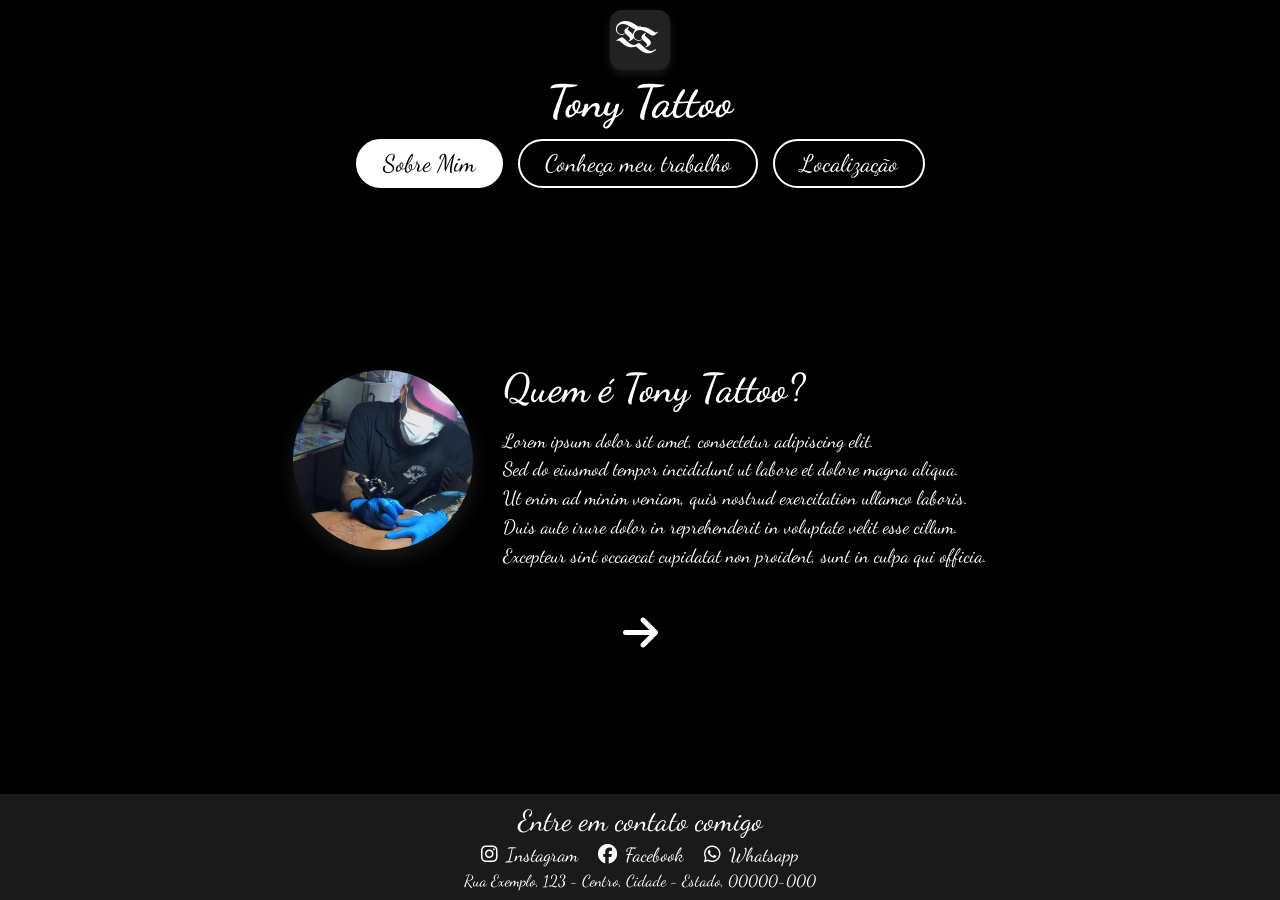
<file: index.html>
<!DOCTYPE html>
<html lang="en">
<head>
    <meta charset="UTF-8">
    <meta name="viewport" content="width=device-width, initial-scale=1.0">
    <title>Tony Tattoo</title>
    <link rel="icon" type="image/svg+xml" href="favicon.svg">
    <link rel="stylesheet" href="tonyTattooPage/index.css">
    <link rel="stylesheet" href="https://cdnjs.cloudflare.com/ajax/libs/font-awesome/6.4.0/css/all.min.css">
    <link rel="preconnect" href="https://fonts.googleapis.com">
    <link rel="preconnect" href="https://fonts.gstatic.com" crossorigin>
    <link href="https://fonts.googleapis.com/css2?family=Dancing+Script:wght@400;500;600;700&display=swap" rel="stylesheet">
    <link href="https://fonts.googleapis.com/css2?family=UnifrakturMaguntia&display=swap" rel="stylesheet">
</head>
<body>
    <div id="app-container">
        <header id="header">
            <div class="logo-box">
                <span class="logo-t-1">T</span><span class="logo-t-2">T</span>
            </div>
            <h1 class="main-title">Tony Tattoo</h1>
            <div class="main-tabs">
                <button class="main-tab-btn active" data-target="about-section">Sobre Mim</button>
                <button class="main-tab-btn" data-target="portfolio-section">Conheça meu trabalho</button>
                <button class="main-tab-btn" data-target="location-section">Localização</button>
            </div>
        </header>

        <main id="content-area">
            <section id="about-section" class="main-tab-content active">
                <div class="carousel-container">
                    <div class="carousel-slide active about-slide">
                        <div class="about-content">
                            <img src="tonyTattooPage/aboutMePhoto/snapgram.io_Tony-tattoo-studio.webp" class="about-photo" alt="Tony Tattoo">
                            <div class="about-text">
                                <h2>Quem é Tony Tattoo?</h2>
                                <p>
                                    Lorem ipsum dolor sit amet, consectetur adipiscing elit.<br>
                                    Sed do eiusmod tempor incididunt ut labore et dolore magna aliqua.<br>
                                    Ut enim ad minim veniam, quis nostrud exercitation ullamco laboris.<br>
                                    Duis aute irure dolor in reprehenderit in voluptate velit esse cillum.<br>
                                    Excepteur sint occaecat cupidatat non proident, sunt in culpa qui officia.
                                </p>
                            </div>
                        </div>
                    </div>
                    <div class="carousel-slide">
                        <p class="quote">"Transforme a sua ideia em realidade"</p>
                    </div>
                    <div class="carousel-slide">
                        <p class="quote">"Trabalhando com todos os estilos. Venha fazer seu orçamento!"</p>
                    </div>
                </div>
                <button id="next-btn" class="carousel-next-btn"><i class="fas fa-arrow-right"></i></button>
            </section>

            <!-- PORTFÓLIO -->
            <section id="portfolio-section" class="main-tab-content">
                <div class="sub-tabs">
                    <button class="sub-tab-btn active" data-target="images-gallery-content">Imagens</button>
                    <button class="sub-tab-btn" data-target="videos-gallery-content">Vídeos</button>
                </div>
                
                <!-- Sub-aba de Imagens -->
                <div id="images-gallery-content" class="sub-tab-content active">
                    <div class="gallery-wrapper">
                        <button id="prev-gallery-btn" class="gallery-btn"><i class="fas fa-chevron-left"></i></button>
                        <div class="gallery-container">
                            <img src="tonyTattooPage/tattooPics/snapgram.io_download-file.webp" class="gallery-slide active" alt="Tattoo 1">
                            <img src="tonyTattooPage/tattooPics/snapgram.io_download-file (1).webp" class="gallery-slide" alt="Tattoo 2">
                            <img src="tonyTattooPage/tattooPics/snapgram.io_download-file (2).webp" class="gallery-slide" alt="Tattoo 3">
                        </div>
                        <button id="next-gallery-btn" class="gallery-btn"><i class="fas fa-chevron-right"></i></button>
                    </div>
                </div>

                <!-- Sub-aba de Vídeos -->
                <div id="videos-gallery-content" class="sub-tab-content">
                    <div class="gallery-wrapper">
                        <button id="prev-video-btn" class="gallery-btn"><i class="fas fa-chevron-left"></i></button>
                        <div class="gallery-container">
                            <video class="video-slide active" controls>
                                <source src="tonyTattooPage/tattooVideos/snapgram.io_download-file.mp4" type="video/mp4">
                                Seu navegador não suporta vídeos.
                            </video>
                            <video class="video-slide" controls>
                                <source src="tonyTattooPage/tattooVideos/snapgram.io_download-file (1).mp4" type="video/mp4">
                                Seu navegador não suporta vídeos.
                            </video>
                            <video class="video-slide" controls>
                                <source src="tonyTattooPage/tattooVideos/snapgram.io_download-file (2).mp4" type="video/mp4">
                                Seu navegador não suporta vídeos.
                            </video>
                        </div>
                        <button id="next-video-btn" class="gallery-btn"><i class="fas fa-chevron-right"></i></button>
                    </div>
                </div>
            </section>

            <!-- LOCALIZAÇÃO -->
            <section id="location-section" class="main-tab-content">
                <div class="map-container">
                    <h2 class="map-title">Onde me encontrar</h2>
                    <p class="map-desc">Rua Exemplo, 123 - Centro, Cidade - Estado, 00000-000</p>
                    <iframe 
                        src="https://www.google.com/maps/embed?pb=!1m18!1m12!1m3!1d3657.197576551693!2d-46.65636058502224!3d-23.56133468468249!2m3!1f0!2f0!3f0!3m2!1i1024!2i768!4f13.1!3m3!1m2!1s0x94ce59c8da0aa315%3A0xd59f9431f2c9776a!2sAv.%20Paulista%2C%20S%C3%A3o%20Paulo%20-%20SP!5e0!3m2!1spt-BR!2sbr!4v1629837943242!5m2!1spt-BR!2sbr" 
                        width="100%" 
                        height="400" 
                        style="border:0;" 
                        allowfullscreen="" 
                        loading="lazy"
                        referrerpolicy="no-referrer-when-downgrade">
                    </iframe>
                </div>
            </section>
        </main>

        <footer id="footer">
            <h2 class="footer-title">Entre em contato comigo</h2>
            <div class="social-links">
                <a href="#"><i class="fab fa-instagram"></i> Instagram</a>
                <a href="#"><i class="fab fa-facebook"></i> Facebook</a>
                <a href="#"><i class="fab fa-whatsapp"></i> Whatsapp</a>
            </div>
            <p class="footer-address">Rua Exemplo, 123 - Centro, Cidade - Estado, 00000-000</p>
        </footer>
    </div>
    <script src="tonyTattooPage/index.js"></script>
</body>
</html>
</file>
<file: tonyTattooPage/index.css>
body, html {
    margin: 0;
    padding: 0;
    font-family: 'Dancing Script', cursive;
    background-color: #000000;
    color: #ffffff;
    overflow: hidden; /* No scrolling */
    height: 100vh;
}

#app-container {
    display: flex;
    flex-direction: column;
    height: 100vh;
    width: 100%;
}

/* Header */
#header {
    display: flex;
    flex-direction: column;
    align-items: center;
    padding-top: 10px;
    flex-shrink: 0;
}

.logo-box {
    width: 60px;
    height: 60px;
    background: #222;
    display: flex;
    align-items: center;
    justify-content: center;
    border-radius: 12px;
    position: relative;
    margin-bottom: 5px;
    box-shadow: 0 4px 10px rgba(255,255,255,0.1);
}

.logo-t-1, .logo-t-2 {
    font-family: 'UnifrakturMaguntia', serif;
    color: #ffffff;
    font-size: 36px;
    line-height: 1;
    position: relative;
}

.logo-t-1 { top: -2px; left: 2px; }
.logo-t-2 { top: 4px; left: -8px; }

.main-title {
    color: #ffffff;
    font-size: 2.8rem;
    margin: 0 0 10px 0;
}

/* Main Tabs */
.main-tabs {
    display: flex;
    gap: 15px;
    margin-bottom: 5px;
}

.main-tab-btn {
    background-color: transparent;
    color: white;
    border: 2px solid white;
    padding: 8px 25px;
    border-radius: 30px;
    font-size: 1.5rem;
    cursor: pointer;
    font-family: 'Dancing Script', cursive;
    transition: background-color 0.3s ease, color 0.3s ease;
}

.main-tab-btn.active, .main-tab-btn:hover {
    background-color: white;
    color: black;
}

/* Main Content Area */
#content-area {
    flex-grow: 1;
    display: flex;
    flex-direction: column;
    align-items: center;
    justify-content: center;
    position: relative;
    overflow-y: auto; /* Scroll internally if screen is too small */
    overflow-x: hidden;
    padding: 10px 0;
}

.main-tab-content {
    display: none;
    width: 100%;
    min-height: 100%;
    flex-direction: column;
    align-items: center;
    justify-content: center;
}

.main-tab-content.active {
    display: flex;
}

/* Carousel Styles (Sobre Mim) */
.carousel-container {
    width: 90%;
    max-width: 900px;
    text-align: center;
    position: relative;
}

.carousel-slide {
    display: none;
    animation: fadeIn 0.5s ease-in-out;
}

.carousel-slide.active {
    display: block;
}

.carousel-slide h2 {
    font-size: 2.5rem;
    margin-bottom: 10px;
    font-weight: 600;
}

.carousel-slide p {
    font-size: 1.2rem;
    line-height: 1.5;
}

.carousel-slide .quote {
    font-size: 2rem;
}

.about-content {
    display: flex;
    align-items: center;
    justify-content: center;
    gap: 30px;
    text-align: left;
}

.about-photo {
    width: 180px;
    height: 180px;
    border-radius: 50%;
    object-fit: cover;
    box-shadow: 0 8px 20px rgba(255,255,255,0.1);
    flex-shrink: 0;
}

.about-text h2 { margin-bottom: 15px; }
.about-text p { margin-top: 0; }

.carousel-next-btn {
    background: none;
    border: none;
    font-size: 2.5rem;
    color: white;
    cursor: pointer;
    transition: transform 0.3s ease;
    margin-top: 20px;
}

.carousel-next-btn:hover {
    transform: translateX(10px);
}

/* Sub-Tabs */
.sub-tabs {
    display: flex;
    gap: 0;
    margin-bottom: 15px;
    justify-content: center;
}

.sub-tab-btn {
    background-color: transparent;
    color: #888;
    border: none;
    border-bottom: 2px solid transparent;
    padding: 10px 40px;
    border-radius: 0;
    font-size: 1.5rem;
    cursor: pointer;
    font-family: 'Dancing Script', cursive;
    transition: color 0.3s ease, border-color 0.3s ease;
}

.sub-tab-btn:hover {
    color: white;
}

.sub-tab-btn.active {
    color: white;
    border-bottom: 2px solid white;
}

.sub-tab-content {
    display: none;
    width: 100%;
    align-items: center;
    justify-content: center;
}

.sub-tab-content.active {
    display: flex;
}

/* Gallery Styles (Imagens/Vídeos) */
.gallery-wrapper {
    display: flex;
    align-items: center;
    justify-content: center;
    gap: 30px;
    width: 100%;
    max-width: 900px;
}

.gallery-container {
    width: 600px;
    height: 350px;
    border-radius: 0;
    overflow: hidden;
    position: relative;
    box-shadow: 0 10px 30px rgba(255,255,255,0.1);
    background-color: #111;
}

.gallery-slide, .video-slide {
    display: none;
    width: 100%;
    height: 100%;
    object-fit: contain;
    animation: fadeIn 0.5s ease-in-out;
}

.gallery-slide.active, .video-slide.active {
    display: block;
}

.gallery-btn {
    background-color: white;
    color: black;
    border: none;
    border-radius: 50%;
    width: 45px;
    height: 45px;
    font-size: 1.1rem;
    cursor: pointer;
    display: flex;
    align-items: center;
    justify-content: center;
    transition: transform 0.3s ease, background-color 0.3s ease;
}

.gallery-btn:hover {
    transform: scale(1.1);
    background-color: #ddd;
}

@keyframes fadeIn {
    from { opacity: 0; transform: translateY(10px); }
    to { opacity: 1; transform: translateY(0); }
}

/* Footer */
#footer {
    background-color: #1a1a1a;
    color: white;
    padding: 10px 20px; 
    display: flex;
    flex-direction: column;
    align-items: center;
    flex-shrink: 0;
    z-index: 10;
}

.footer-title {
    text-align: center;
    margin-top: 0;
    margin-bottom: 5px;
    font-weight: 400;
    font-size: 1.8rem; 
}

.social-links {
    display: flex;
    flex-direction: row;
    justify-content: center;
    gap: 20px;
    margin-bottom: 5px;
    flex-wrap: wrap;
}

.social-links a {
    color: white;
    text-decoration: none;
    font-size: 1.2rem; 
    display: flex;
    align-items: center;
    gap: 8px;
    transition: color 0.3s ease;
}

.social-links a:hover {
    color: #aaa;
}

.footer-address {
    text-align: center;
    font-size: 1rem; 
    margin: 0;
}

/* Map Styles */
.map-container {
    width: 90%;
    max-width: 900px;
    text-align: center;
    background-color: #111;
    padding: 20px;
    border-radius: 12px;
    box-shadow: 0 10px 30px rgba(255,255,255,0.1);
    animation: fadeIn 0.5s ease-in-out;
}

.map-title {
    font-size: 2.2rem;
    margin-bottom: 10px;
    margin-top: 0;
    font-weight: 600;
}

.map-desc {
    font-size: 1.2rem;
    margin-bottom: 20px;
    color: #ccc;
    font-family: sans-serif;
}

.map-container iframe {
    border-radius: 8px;
    box-shadow: 0 5px 15px rgba(0,0,0,0.5);
}
</file>
